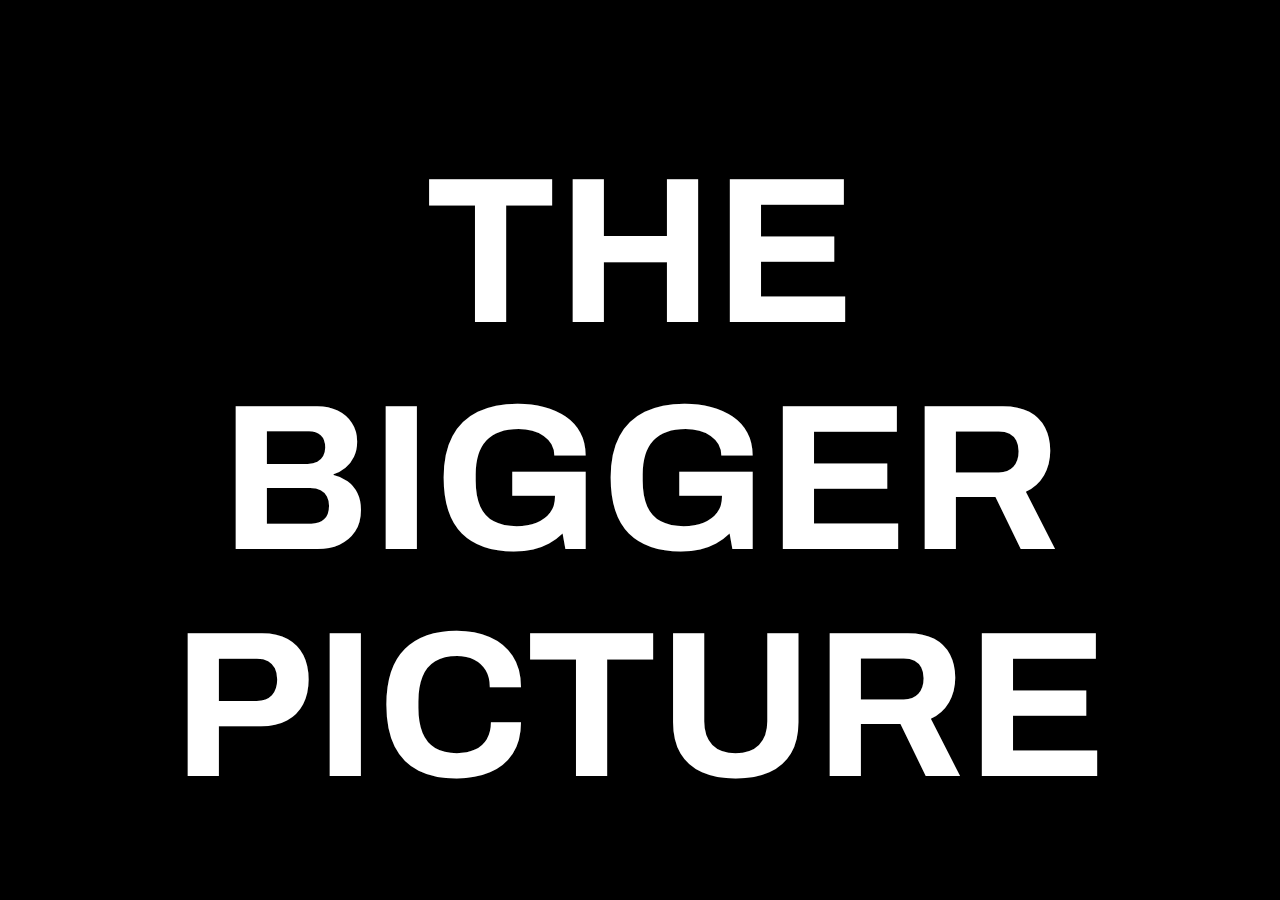
<file: index.html>
<!DOCTYPE html>
<html>
<head>

  <meta charset="utf-8">
  <meta name="viewport" content="width=device-width, initial-scale=1">
  <title>The Bigger Picture</title>
  <link rel="stylesheet" type="text/css" href="style.css">

  <meta http-equiv="X-UA-Compatible" content="IE=edge">
    <meta name="description" content="The Bigger Picture is the photography blog where you can enjoy big photos, like you can rarely find on the Web, and learn more about their contexts.">
    <meta name="viewport" content="width=device-width,initial-scale=1">
    <meta name="keywords" content="photo editor, curator, producer, photography, photo, magazine, editorial, art, photojournalism, creative, freelance">

  <!-- GOOGLE FONTS -->
  <link href="https://fonts.googleapis.com/css?family=Archivo:400,400i,500,600,700|Lusitana:400,700|Padauk:400,700&display=swap" rel="stylesheet">

</head>

<body>

  <div id="loader">
    <h1 class="loader-text">THE BIGGER<br>PICTURE</h1>
  </div>

  <header>
    <div data-toggle="modal" data-target="#aboutModal"><p id="button-about">ABOUT</p></div>
    <div style="text-align: right;"><p id="button-archive">ARCHIVE (COMING SOON)</p></div>
  </header>

  <section> <!-- background -->
    <!-- <img id="image" src="assets/test photo/Abdul_Waled_exp_final.jpg" alt=""> -->
  </section>

  <div class="container">
    <div class="entry" id="entry1">.</div>
    <div class="entry" id="entry2">.</div>
    <div class="entry" id="entry3">.</div>
    <div class="blink-container" id="blink1">
      <div class="blink-pulse"></div>
    </div>
    <div class="blink-container" id="blink2">
      <div class="blink-pulse"></div>
    </div>
    <div class="blink-container" id="blink3">
      <div class="blink-pulse"></div>
    </div>
  </div>
  <div class="text">
      <!-- <img id="imgVedelago" src="assets/vedelago.jpg"> -->
      <p id="text1">
        <u>Abdul, 42, farmer</u>
          <br>
          Abdul had only ever used his Dodge Ram Turbo Diesel to transport crops,
          sheep and goats before he decided to convert it into a <i>gilla</i> (or Technical) – an
          improvised fighting vehicle. After two days of modifications to his pick-up,
          Abdul was ready to head for the front line, where he is on duty for 12 hours at a time.
          <br><br>
          “When I am on the front line I am not scared; I am only scared of Allah. In
          the future I dream of being free, and then we will see about the rest.”
      </p>
      <!-- <img id="gifVedelago1" src="assets/test-photo/rocket-gif.gif"> -->
      <p id="text2">
        <u>UB-32 57MM Rocket Pod</u>
          <br>
          Originally attached to Soviet Mi-24 helicopters, this pod can be attached
          to a Technical and still fire its 32 rockets, although there is no way to aim
          them effectively. Their already low accuracy is further diminished when firing
          from an improvised platform in an unintended role. Therefore, such systems
          proved little more than curiosities in regular armies.
      </p>
      <img id="gif2" src="assets/test photo/rocket-gif.gif">
      <p id="text3">
        <u>Dodge Ram Turbo Diesel pick-up (<i>gilla</i>, or Technical)</u>
          <br>
          From Afghanistan to Sudan to Libya, the Toyota Hilux pick-up is the favored vehicle
          for making Technicals. In the 1987 Libya-Chad war, Chadian Technical drivers
          discovered that if a Hilux is driven through a minefield at over 100 kilometers
          an hour, it won’t detonate the mines. And the open-back is perfect for all sorts of weaponry.
      </p>
      <p id="text-about">
          “We never approach an image with a blank mind but with a mind already primed
          with memories, knowledge, prejudices.”
          John A. Walker
          <br><br>
          The Bigger Picture is the photography blog where you can enjoy big photos,
          like you can rarely find on the Web, and learn more about their contexts by zooming
          in on selected details of the photos and read facts, curious information, anecdotes
          about them. The Bigger Picture plays with the relationship between the picture and its
          bigger picture, and wants to make you stay more on a picture, engage with it, think about it.
          <br><br>
          Curated by Mauro Bedoni, website developed by Defrost Studio.
      </p>
      <p id="text-caption">
          Abdul, 42, farmer, coming back from the frontline with Waled in his modified
          pick-up truck near Ajdabiya, Libya. June 1, 2011. Photo by James Mollison.
          <br><br>
          On February 15, 2011, Libyans began to protest against Qaddafi’s 41-year-old
          dictatorship. Qaddafi’s response was to send his army to attack the protesters.
          In response the civilian population began to arm itself and fight back. According
          to several sources, the figures of casualties of rebel and loyalist forces are similar.
          <br><br>
          "In May when Qaddafi had gone into hiding, I travelled with an assistant
          to photograph the trucks. We set up the camera at the last check point, on the
          road to the front line, where my assistant ran out to stop them, before they went
          into battle."
          <br>
          – James Mollison
      </p>
  </div>


  <footer>
    <div></div>
    <div style="text-align: right;"><p id="button-caption">CAPTION</p></div>
  </footer>

  <script src="https://code.jquery.com/jquery-3.4.1.js" integrity="sha256-WpOohJOqMqqyKL9FccASB9O0KwACQJpFTUBLTYOVvVU=" crossorigin="anonymous"></script>
  <script src="script.js"></script>
  <script src="zoom.js"></script>


  <script>

  // function show1() {
    // document.getElementById("image").style.width = "200%";
    // document.getElementById("image").style.top = "80%";
    // document.getElementById("image").style.left = "40%";
    // document.getElementById("image").style.filter = "brightness(20%)";
    // document.getElementById("image-focus1").style.height = "300%";
    // document.getElementById("image-focus1").style.top = "-200%";
    // document.getElementById("image-focus1").style.left = "-65%";
    // document.getElementById("image-focus2").style.height = "300%";
    // document.getElementById("image-focus2").style.top = "-200%";
    // document.getElementById("image-focus2").style.left = "-65%";
    // document.getElementById("svg1").style.bottom = "0";
    // document.getElementById("svg1").style.left = "0";
    // document.getElementById("svg1").style.width = "100%";
    // document.getElementById("svg1").style.height = "100%";
    // document.getElementById("rect").style.x = "0";
    // document.getElementById("rect").style.y = "0";
    // document.getElementById("rect").style.width = "200%";
    // document.getElementById("rect").style.height = "100%";
  //   document.getElementById("#blink2").style.display = "none";
  //   document.getElementById("#blink3").style.display = "none";
  //   document.getElementById("#text-about").style.display = "none";
  //   document.getElementById("#text-caption").style.display = "none";
  //   document.getElementById("#text2").style.display = "none";
  //   document.getElementById("#text3").style.display = "none";
  // }
  // function hide1() {
  //   document.getElementById("image").style.height = "100%";
  //   document.getElementById("image").style.top = "0";
  //   document.getElementById("image").style.left = "0";
  //   document.getElementById("image").style.filter = "brightness(100%)";
  //   document.getElementById("image-focus1").style.height = "100%";
  //   document.getElementById("image-focus1").style.top = "0";
  //   document.getElementById("image-focus1").style.left = "0";
  //   document.getElementById("image-focus2").style.height = "100%";
  //   document.getElementById("image-focus2").style.top = "0";
  //   document.getElementById("image-focus2").style.left = "0";
  //   document.getElementById("svg1").style.bottom = "4%";
  //   document.getElementById("svg1").style.left = "28%";
  //   document.getElementById("svg1").style.width = "20%";
  //   document.getElementById("svg1").style.height = "25%";
  //   document.getElementById("rect").style.x = "0";
  //   document.getElementById("rect").style.y = "0";
  //   document.getElementById("rect").style.width = "90%";
  //   document.getElementById("rect").style.height = "90%";
  // }

	$("#entry1").hover( function() { $("#text1").toggle(); } );

  $("#entry2").hover( function() { $("#text2").toggle(); } );
  $("#entry2").hover( function() { $("#gif2").toggle(); } );

  $("#entry3").hover( function() { $("#text3").toggle(); } );


  $("#button-caption").hover( function() { $("#text-caption").toggle(); } );
  $("#button-about").hover( function() { $("#text-about").toggle(); } );


  // LOADER
  $(function() {
      // setTimeout() function will be fired after page is loaded
      // it will wait for 5 sec. and then will fire
      // $("#successMessage").hide() function
      setTimeout(function() {
        $("#loader").fadeOut()
      }, 2000);
    });


    // ZOOM
		document.querySelector( '.container' ).addEventListener( 'click', function( event ) {
			event.preventDefault();
			zoom.to({
        element: event.target,
        padding: 40
      });
		} );

  </script>


</body>
</file>
<file: style.css>
html {
  width: 100vw;
  height: 100vh;
  margin: 0;
  padding: 0;

  overflow: hidden;
}

body {
  height: 100vh;
  width: 100vw;
  margin: 0;
  padding: 0;

  font-family: 'Archivo', sans-serif;

  overflow: hidden;

}

p {
  margin: 0;
  padding: 0;
}

/*--------------------------------------------------------------
## Loader
--------------------------------------------------------------*/

#loader {
  position: absolute;
  top: 0;
  left: 0;
  width: 100vw;
  height: 100vh;

  background-color: black;
  color: white;
  text-align: center;

  z-index: 5000;
}

.loader-text {
  font-size: 13em;
  /* animation: blinker 1s linear infinite; */
}

/* @keyframes blinker {
  50% {
    opacity: 0;
  }
} */

/*--------------------------------------------------------------
## Blinking Spots
--------------------------------------------------------------*/

.blink-container {
  width: 25px;
  height: 25px;
  display: block;
  position: absolute;

  z-index: 2000;
}

#blink1 {
  top: 28%;    /*change this*/
  right: 35%;  /*change this*/
}

#blink2 {
  top: 25%;    /*change this*/
  left: 49%;  /*change this*/
}

#blink3 {
  top: 60%;
  left: 30%;
}

/* .blink-dot {
  border-radius: 50%;
  background-color: #f4f4f4;
  width: 10px;
  height: 10px;
} */

.blink-pulse {
  background-color: #f4f4f4;
  opacity: 0.75;
  border-radius: 50%;
  width: 50px;
  height: 50px;
  position: absolute;
  transform: scale(1);
  animation: blink-pulse-anim 2s infinite;
  /* -webkit-animation-name: blink-pulse-anim;
  -webkit-animation-duration: 2s;
  -webkit-animation-iteration-count: infinite;
  -webkit-transition-timing-function: ease-in-out; */
  -webkit-animation-iteration-count: 5;
}

@keyframes blink-pulse-anim {
  0% { opacity: 0.75; transform: scale(1)}
  /* 30% { opacity: 0; transform: scale(4)} */
  100% { opacity: 0; transform: scale(4)}
}

/*--------------------------------------------------------------
## Header
--------------------------------------------------------------*/

header {
  position: relative;
  top: 0;

  display: grid;
  grid-template-columns: repeat(2, 1fr);
  grid-template-rows: 1fr;
  grid-column-gap: 0px;
  grid-row-gap: 0px;

  font-weight: 400;

  padding: 1%;

  z-index: 100;
}

#button-about:hover {
  cursor: pointer;
  text-decoration: underline;
}

#button-archive:hover {
  cursor: no-drop;
}

#text-about {
  position: absolute;
  width: 50%;
  left: 25%;
  top: 25%;

  padding: 1%;
  z-index: 101;
  font-size: 20px;
  font-weight: 400;
  color: black;
  display: none;

  border: 5px solid black;
  -webkit-box-shadow: 0px 0px 700px 600px rgba(0,0,0,0.75);
  -moz-box-shadow: 0px 0px 700px 600px rgba(0,0,0,0.75);
  box-shadow: 0px 0px 700px 600px rgba(0,0,0,0.75);

  background-color: #f4f4f4;
}

/*--------------------------------------------------------------
## Background
--------------------------------------------------------------*/

section {
  position: fixed;
  top: 0;
  right: 0;
  width: 100vw;
  height: 100vh;

  background-image: url('assets/test photo/Abdul_Waled_exp_final.jpg');
  background-size: cover;
  background-position: center;
}

/* #image {
  top: 50%;
  left: 50%;
  width: 100%;
  position: absolute;
  margin: 0;

  ms-transform: translate(-50%, -50%);
  transform: translate(-50%, -50%);
} */

/*--------------------------------------------------------------
## Entries
--------------------------------------------------------------*/

#entry1 {
  position: absolute;
  top: 14%;
  right: 30%;
  color: transparent;
  font-weight: 800;
  font-size: 150px;
  cursor: pointer;
  margin: 0;
  padding: 0;

  /* border: 5px solid red; */
  width: 10%;
  height: 35%;

  z-index: 2001;
}

#entry1:hover {
  cursor: url("assets/cursor_text.png"), zoom-in !important;
  /* cursor: zoom-in; */
}

#entry2 {
  position: absolute;
  top: 14%;
  left: 38%;
  color: transparent;
  font-weight: 800;
  font-size: 150px;
  cursor: pointer;
  margin: 0;
  padding: 0;

  /* border: 5px solid blue; */
  width: 20%;
  height: 20%;

  z-index: 2001;
}

#entry2:hover {
  cursor: url("assets/cursor_text.png") 25 15, zoom-in !important;
  /* cursor: zoom-in; */
}

#entry3 {
  position: absolute;
  top: 35%;
  left: 9%;
  color: transparent;
  font-weight: 800;
  font-size: 150px;
  cursor: pointer;
  margin: 0;
  padding: 0;

  /* border: 5px solid green; */
  width: 35%;
  height: 40%;

  z-index: 2001;
}

#entry3:hover {
  cursor: url("assets/cursor_text.png") 25 15, zoom-in !important;
  /* cursor: zoom-in; */
}

/*--------------------------------------------------------------
## Texts
--------------------------------------------------------------*/

#text1 {
  position: absolute;
  width: 50%;
  bottom: 5%;
  left: 3%;

  padding: 1%;
  z-index: 101;
  font-size: 20px;
  font-weight: 400;
  color: black;
  display: none;

  border: 5px solid black;
  -webkit-box-shadow: 10px 10px 30px 0px rgba(0,0,0,0.75);
  -moz-box-shadow: 10px 10px 30px 0px rgba(0,0,0,0.75);
  box-shadow: 10px 10px 30px 0px rgba(0,0,0,0.75);

  background-color: #f4f4f4;
}

#text2 {
  position: fixed;
  width: 40%;
  top: 60%;
  right: 1%;

  padding: 1%;
  z-index: 101;
  font-size: 20px;
  font-weight: 400;
  color: black;
  display: none;

  border: 5px solid black;
  -webkit-box-shadow: 10px 10px 30px 0px rgba(0,0,0,0.75);
  -moz-box-shadow: 10px 10px 30px 0px rgba(0,0,0,0.75);
  box-shadow: 10px 10px 30px 0px rgba(0,0,0,0.75);

  background-color: #f4f4f4;
}

#text3 {
  position: absolute;
  width: 40%;
  top: 50%;
  right: 3%;

  padding: 1%;
  z-index: 101;
  font-size: 20px;
  font-weight: 400;
  color: black;
  display: none;

  border: 5px solid black;
  -webkit-box-shadow: 10px 10px 30px 0px rgba(0,0,0,0.75);
  -moz-box-shadow: 10px 10px 30px 0px rgba(0,0,0,0.75);
  box-shadow: 10px 10px 30px 0px rgba(0,0,0,0.75);

  background-color: #f4f4f4;
}

#gif2 {
  position: absolute;
  width: 30%;
  bottom: 10%;
  left: 10%;
  z-index: 101;
  display: none;
  border: 5px solid black;
  -webkit-box-shadow: 10px 10px 30px 0px rgba(0,0,0,0.75);
  -moz-box-shadow: 10px 10px 30px 0px rgba(0,0,0,0.75);
  box-shadow: 10px 10px 30px 0px rgba(0,0,0,0.75);
}

#img {
  position: absolute;
  width: 30%;
  top: 200px;
  right: 100px;
  z-index: 101;
  display: none;
  border: 5px solid  #00ff00;
  -webkit-box-shadow: 10px 10px 30px 0px rgba(0,0,0,0.75);
  -moz-box-shadow: 10px 10px 30px 0px rgba(0,0,0,0.75);
  box-shadow: 10px 10px 30px 0px rgba(0,0,0,0.75);
}

/*--------------------------------------------------------------
## Footer
--------------------------------------------------------------*/

footer {
  position: relative;
  top: 88%;

  display: grid;
  grid-template-columns: repeat(2, 1fr);
  grid-template-rows: 1fr;
  grid-column-gap: 0px;
  grid-row-gap: 0px;

  padding: 1%;

  z-index: 100;
}

#button-caption:hover {
  cursor: pointer;
  text-decoration: underline;
}

#text-caption {
  position: absolute;
  width: 50%;
  left: 25%;
  bottom: 2%;

  padding: 1%;
  z-index: 101;
  font-size: 20px;
  font-weight: 400;
  color: black;
  display: none;

  border: 5px solid black;
  -webkit-box-shadow: 0px 0px 700px 600px rgba(0,0,0,0.75);
  -moz-box-shadow: 0px 0px 700px 600px rgba(0,0,0,0.75);
  box-shadow: 0px 0px 700px 600px rgba(0,0,0,0.75);

  background-color: #f4f4f4;

  z-index: 2002;
}
</file>
